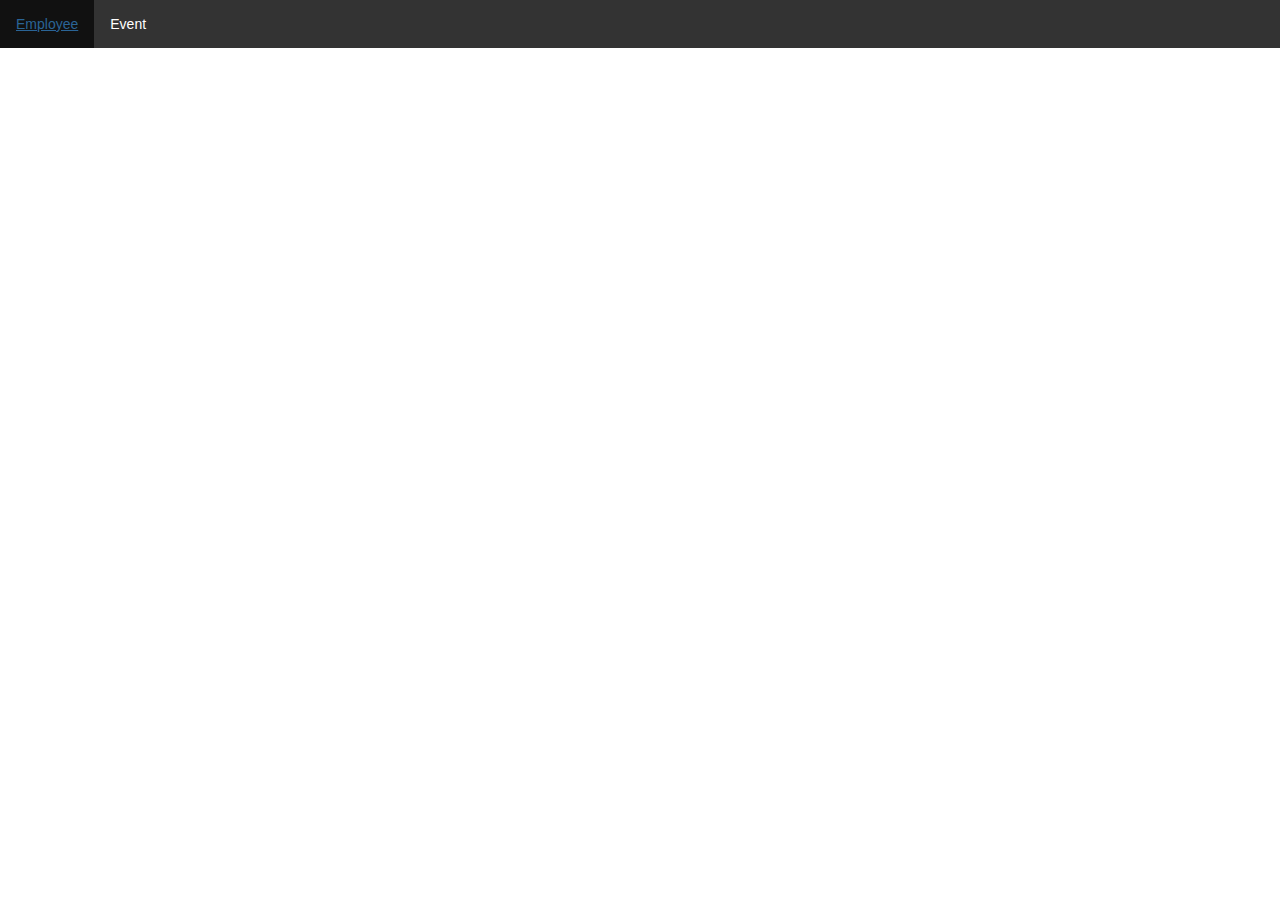
<file: CRUDEmployee/CRUDEmployee/Index.html>
﻿<!DOCTYPE html>
<html ng-app="myApp">
<head>
    <title>Employee CRUD</title>
	<meta charset="utf-8" />
    <script src="Scripts/angular.min.js"></script>
    <script src="Scripts/angular-route.js"></script>
    <link href="Content/bootstrap.min.css" rel="stylesheet" />
    <link href="Content/style.css" rel="stylesheet" />
    <script src="Scripts/dirPagination.js"></script>
    <script src="routes.js"></script>
    <script src="myapp.js"></script>

    <!--Controls and Services-->
    <script src="Templates/Employees/employeeApp.js"></script>
    <script src="Templates/Events/eventApp.js"></script>

</head>
<body>
    <ul>
        <li><a href="#/Employees">Employee</a></li>
        <li><a href="#/Events">Event</a></li>
    </ul>
    <div class="container">
        <div class="row">
            <div class="col-md-12">
                <ng-view></ng-view>
            </div>
        </div>
    </div>
</body>
</html>
</file>
<file: CRUDEmployee/CRUDEmployee/Content/style.css>
﻿
ul {
    list-style-type: none;
    margin: 0;
    padding: 0;
    overflow: hidden;
    background-color: #333;

}
             
li {
    float: left;

}

li a {
    display: block;
    color: white;
    text-align: center;
    padding: 14px 16px;
    text-decoration: none;

}
        
li a:hover {
    background-color: #111;

}

.form-horizontal .control-label,
.form-horizontal .radio,
.form-horizontal .checkbox,
.form-horizontal .radio-inline,
.form-horizontal .checkbox-inline {
  padding-top: 7px;
  margin-top: 0;
  margin-bottom: 0;
}

.form-horizontal .form-group {
  margin-right: 25px;
  margin-left: 25px;
}

.form-horizontal .form-group:before,
.form-horizontal .form-group:after {
  display: table;
  content: " ";
}

.form-horizontal .form-group:after {
  clear: both;
}

.form-horizontal .form-group:before,
.form-horizontal .form-group:after {
  display: table;
  content: " ";
}

.form-horizontal .form-group:after {
  clear: both;
}

@media (min-width: 768px) {
  .form-horizontal .control-label {
    text-align: right;
  }
}
</file>
